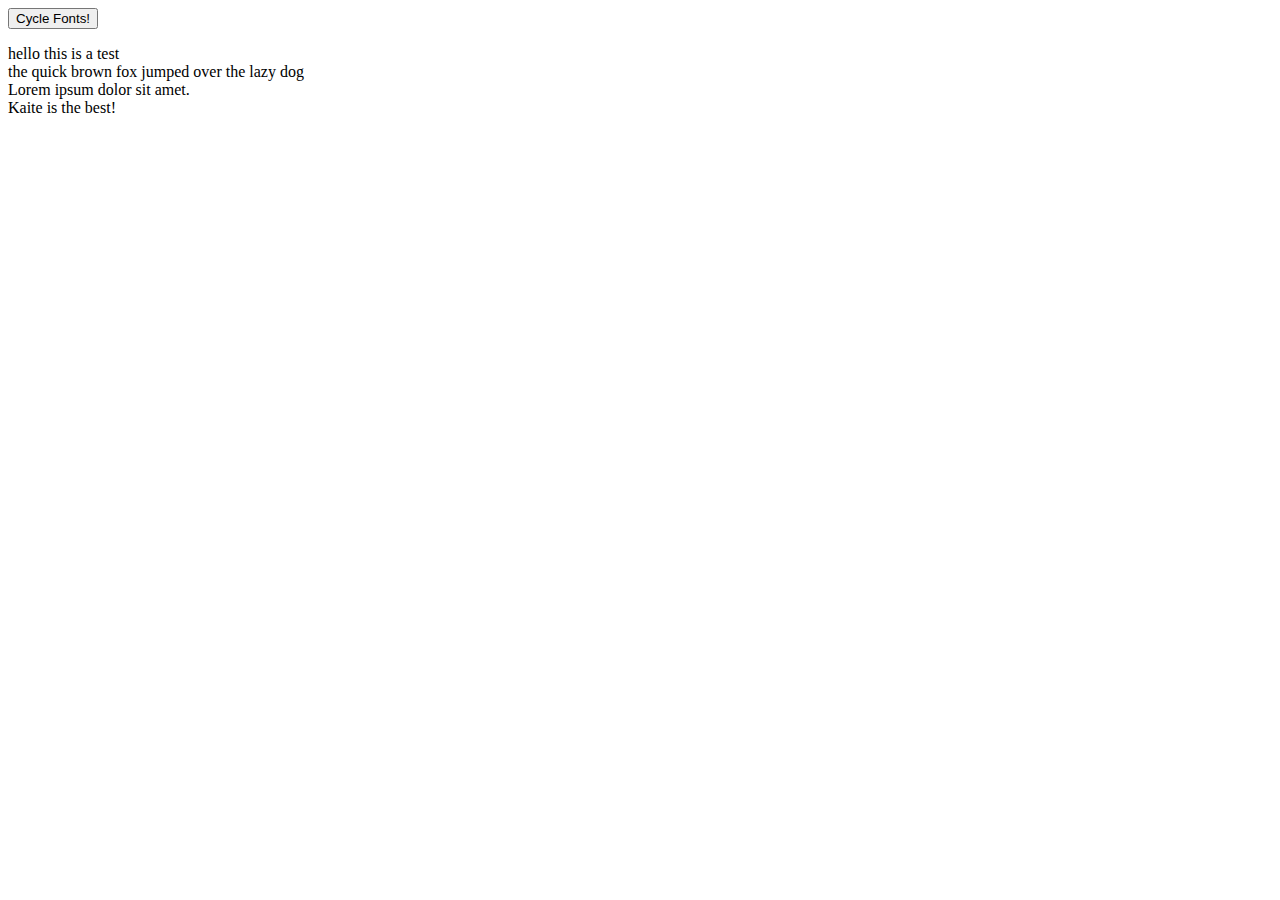
<file: kaiteTest.html>
<html>
	<head>
		<link rel="stylesheet" type="text/css" href="style/kaiteFonts.css">
		
		<script>
			var fonts = ["serif", "dyslexic-regular", "dyslexic-bold", "dyslexic-italic", "dyslexic-bolditalic"];
			
			var fontCounter = 1;
			
			var cycleFont = function() {
				var paras = document.getElementsByTagName("p");
				var font;
				if (fontCounter == 4) {
					font = fontCounter;
					fontCounter = 0;
				} else {
					font = fontCounter++;
				}
				
				for (i = 0; i < paras.length; i++) {
					console.log("setting " + paras[i].id + " to font '" + fonts[font])
					paras[i].style.fontFamily = fonts[font];
				}
			}
		</script>
	</head>
	<body>
		<button type="button" onclick="cycleFont()">Cycle Fonts!</button>
		<br>
		<p id="testpara">
			hello this is a test
			<br>
			the quick brown fox jumped over the lazy dog
			<br>
			Lorem ipsum dolor sit amet.
			<br>
			Kaite is the best!
		</p>
	</body>
</html>
</file>
<file: style/kaiteFonts.css>
@font-face { font-family: dyslexic-regular; src: url('../font/OpenDyslexic3-Regular.ttf'); }
@font-face { font-family: dyslexic-bold; src: url('../font/OpenDyslexic3-Bold.ttf'); }
@font-face { font-family: dyslexic-italic; src: url('../font/OpenDyslexic-Italic.ttf'); }
@font-face { font-family: dyslexic-bolditalic; src: url('../font/OpenDyslexic-BoldItalic.ttf'); }
</file>
